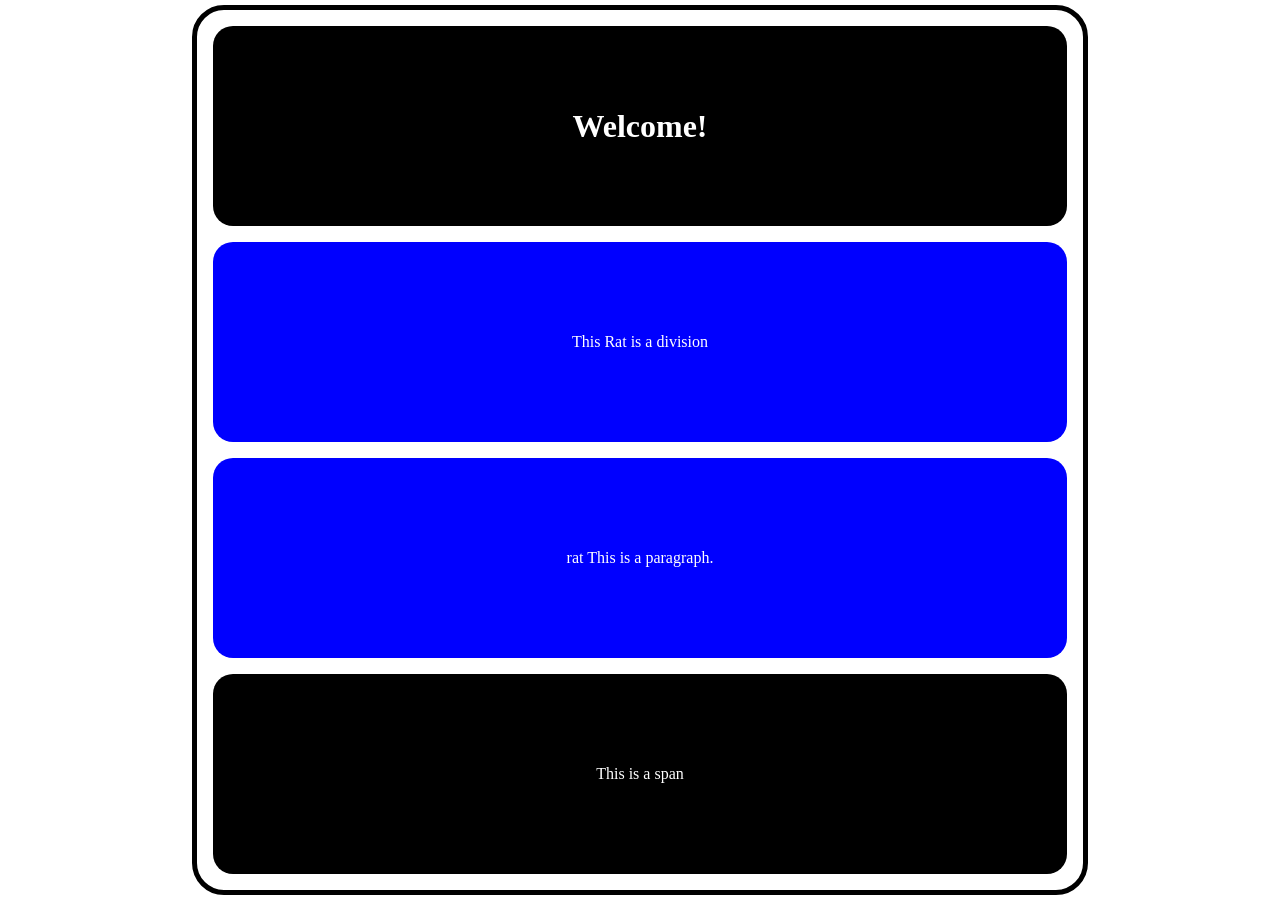
<file: index.html>
<!DOCTYPE html>
<html lang="en">
  <head>
    <meta charset="UTF-8" />
    <meta name="viewport" content="width=device-width, initial-scale=1.0" />
    <link rel="stylesheet" href="./style.css" />
    <title>DOM project 1</title>
  </head>
  <body>
    <!-- <div class="header">SCROLL</div> -->
    <div class="container">
      <h1 class="heading child">Welcome!</h1>
      <div class="division child">This Rat is a division</div>
      <p class="paragraph child">rat This is a paragraph.</p>
      <div class="child"><span class="span">This is a span</span></div>
    </div>
    <script src="./script.js"></script>
  </body>
</html>
</file>
<file: style.css>
* {
  padding: 0;
  margin: 0;
  box-sizing: border-box;
}
.container {
  width: 70vw;
  margin: auto;
  text-align: center;
  border: 5px solid black;
  border-radius: 2rem;
}

body {
  display: flex;
  justify-content: center;
  align-items: center;

  
  min-height: 100vh;
  margin: 0;
}

.child {
  background-color: black;
  height: 200px;
  color: #fff;
  border-radius: 20px;
  margin: 1rem;
  display: grid;
  place-content: center;
}
/* .header {
  height: 100vh;
  width: 100vw;
  background-color: black;
  color: #fff;
  font-size: 2rem;
  display: grid;
  place-content: center;
} */
</file>
